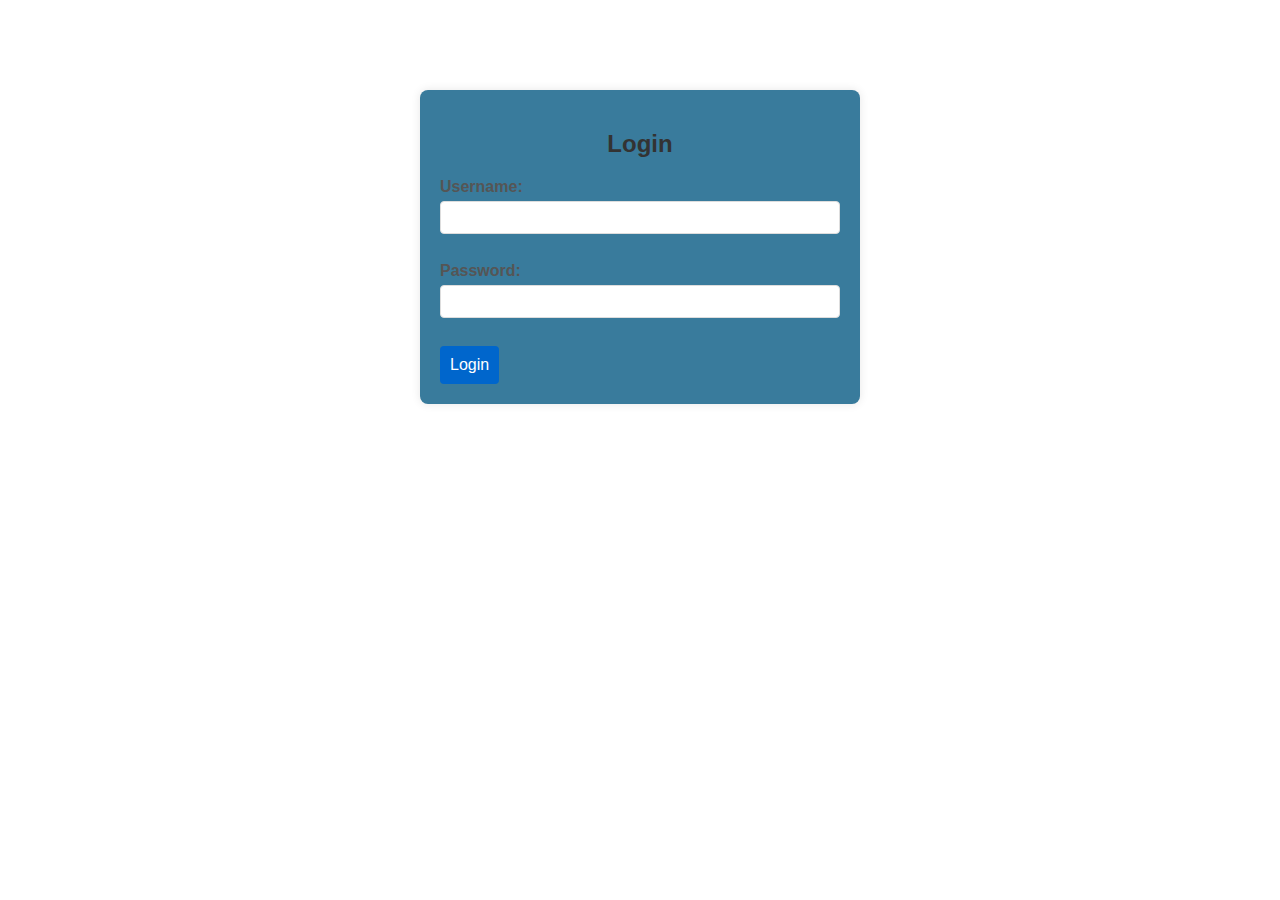
<file: frontend/views/LeaveRequest/Login.html>
<!DOCTYPE html>
<html lang="en">


<head>
    <meta charset="UTF-8">
    <meta name="viewport" content="width=device-width, initial-scale=1.0">
    <title>Login</title>
    <link rel="stylesheet" href="style.css">
</head>


<body>
    <div class="container">
        <h2>Login</h2>
        <form id="loginForm" class="form">
            <label for="username">Username:</label>
            <input type="text" id="username" name="username" required><br><br>


            <label for="password">Password:</label>
            <input type="password" id="password" name="password" required><br><br>


            <button type="submit" class="btn">Login</button>
        </form>
    </div>


    <script src="Login.js"></script>
</body>


</html>
</file>
<file: frontend/views/LeaveRequest/style.css>
/* Global Styles */
body {
    font-family: Arial, sans-serif;
    margin: 0;
    padding: 0;
    display: flex;
    justify-content: center;
    align-items: center;
    height: 100vh;
}

.container {
    position: absolute;
    top: 10%;
    background: #397b9c;
    padding: 20px;
    border-radius: 8px;
    box-shadow: 0 0 10px rgba(0, 0, 0, 0.1);
    width: 400px;
}

.header {
    display: flex;
    justify-content: space-between;
    align-items: center;
    margin-bottom: 20px;
}

h2 {
    text-align: center;
    color: #333;
    margin-bottom: 20px;
}


.form label {
    display: block;
    color: #555;
    font-weight: bold;
    margin-bottom: 5px;
}

.form input[type="text"],
.form input[type="password"],
.form input[type="date"],
.form input[type="number"] {
    width: 100%;
    padding: 8px;
    margin-bottom: 10px;
    border: 1px solid #ddd;
    border-radius: 4px;
    box-sizing: border-box;
}

.form input[type="text"]:focus,
.form input[type="password"]:focus,
.form input[type="date"]:focus,
.form input[type="number"]:focus {
    border-color: #0066cc;
    outline: none;
}

.btn,
.btn-logout {
    background-color: #0066cc;
    color: white;
    padding: 10px;
    border: none;
    border-radius: 4px;
    cursor: pointer;
    font-size: 16px;
}

.btn-logout {
    padding: 5px 10px;
    font-size: 14px;
}

.btn:hover,
.btn-logout:hover {
    background-color: #004999;
}

.leave-list {
    list-style-type: none;
    padding: 0;
}

.leave-list li {
    background-color: #e9ecef;
    margin: 5px 0;
    padding: 10px;
    border-radius: 4px;
    font-size: 14px;
}

.leave-item {
    padding: 10px;
    border: 1px solid #ddd;
    margin-bottom: 10px;
    background-color: #f9f9f9;
    border-radius: 4px;
}

.status {
    font-weight: bold;
}

.status.pending {
    color: #f0ad4e;
}

.status.approved {
    color: #5cb85c;
}

.status.rejected {
    color: #d9534f;
}
</file>
